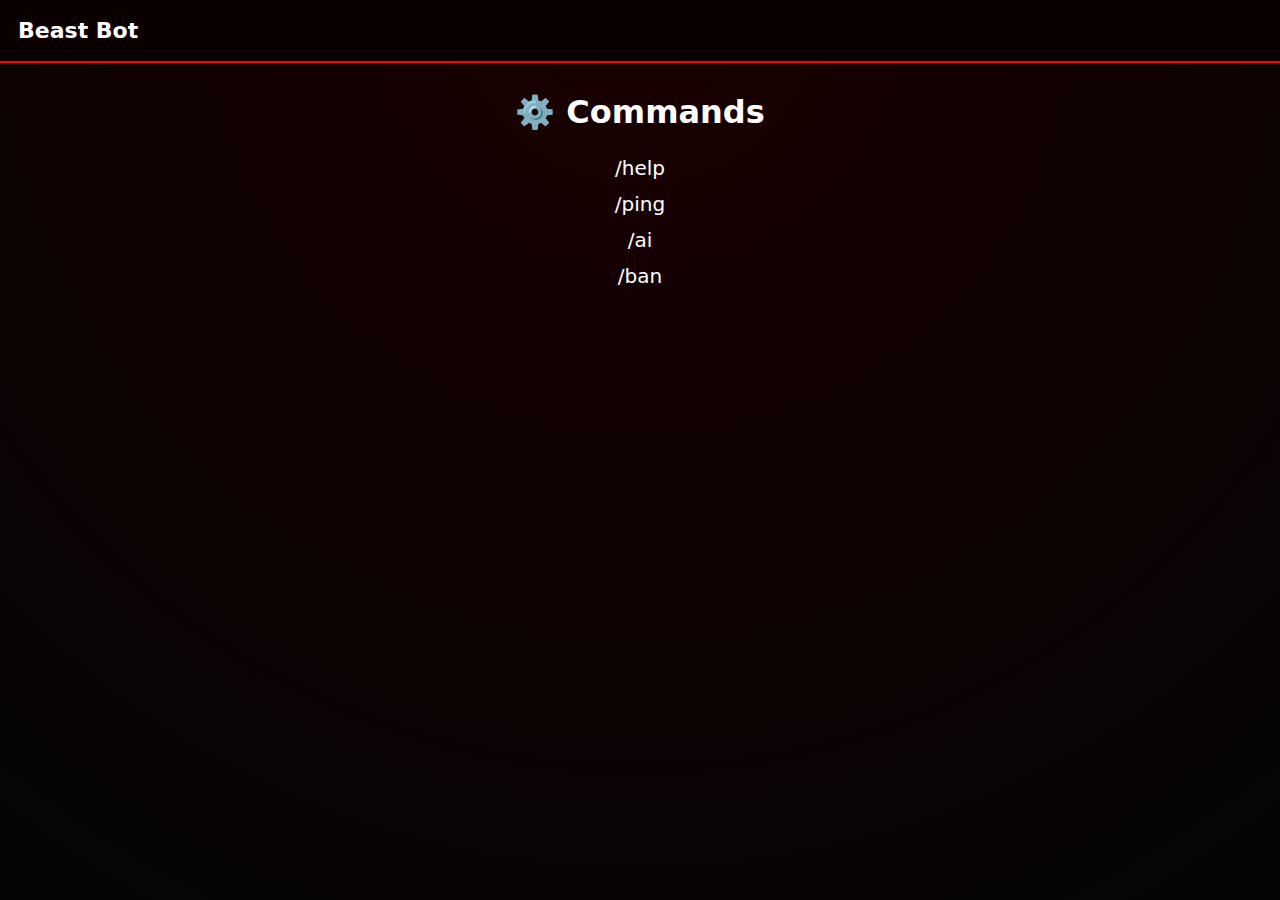
<file: commands.html>
<!DOCTYPE html>
<html>
<head>
  <meta charset="UTF-8">
  <title>Commands</title>
  <link rel="stylesheet" href="style.css">
</head>
<body>
<header>
  <div class="logo" onclick="location.href='index.html'">
    <span>Beast Bot</span>
  </div>
</header>
<main>
  <h1>⚙️ Commands</h1>
  <ul>
    <li>/help</li>
    <li>/ping</li>
    <li>/ai</li>
    <li>/ban</li>
  </ul>
</main>
</body>
</html>
</file>
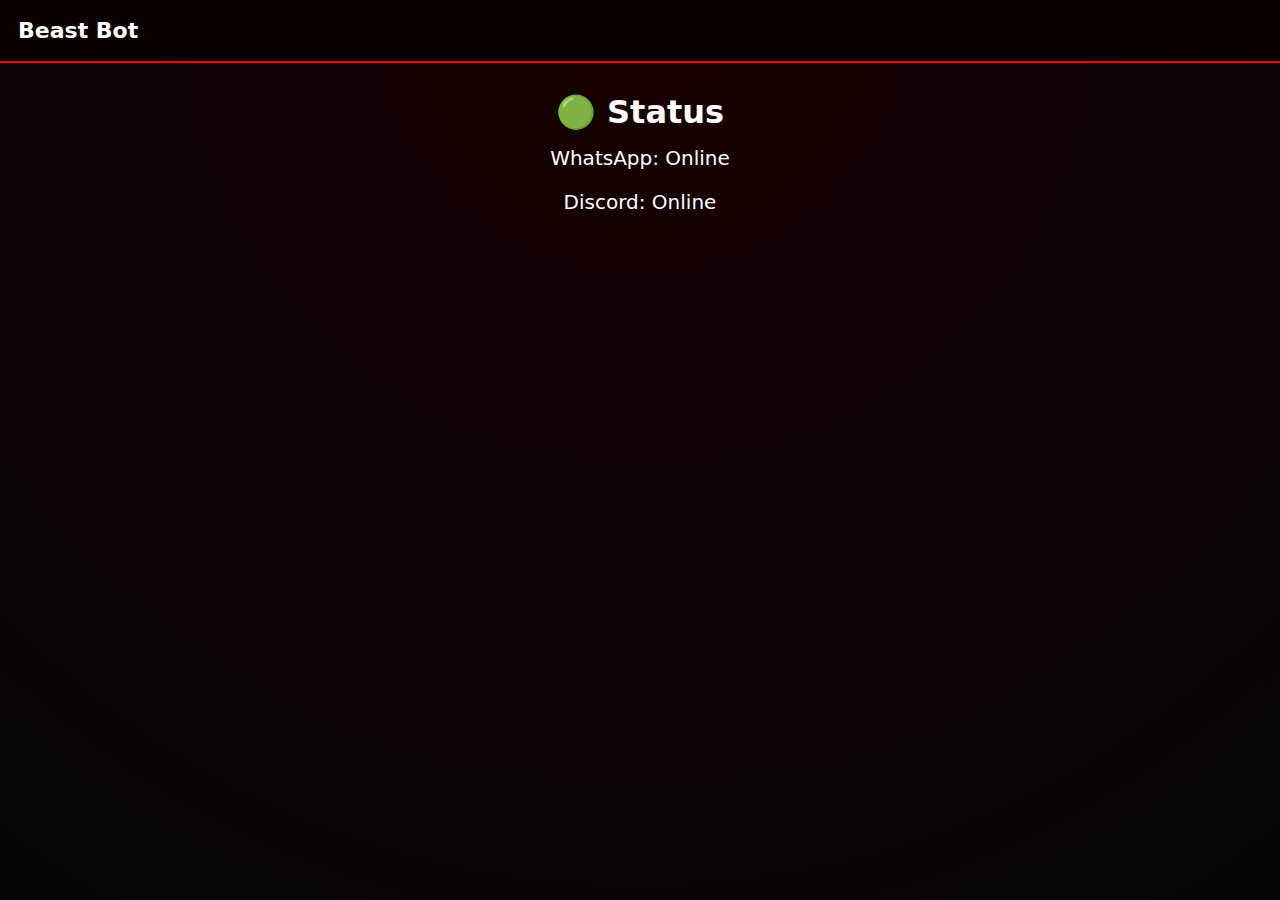
<file: status.html>
<!DOCTYPE html>
<html>
<head>
  <meta charset="UTF-8">
  <title>Status</title>
  <link rel="stylesheet" href="style.css">
</head>
<body>
<header>
  <div class="logo" onclick="location.href='index.html'">
    <span>Beast Bot</span>
  </div>
</header>
<main>
  <h1>🟢 Status</h1>
  <p>WhatsApp: Online</p>
  <p>Discord: Online</p>
</main>
</body>
</html>
</file>
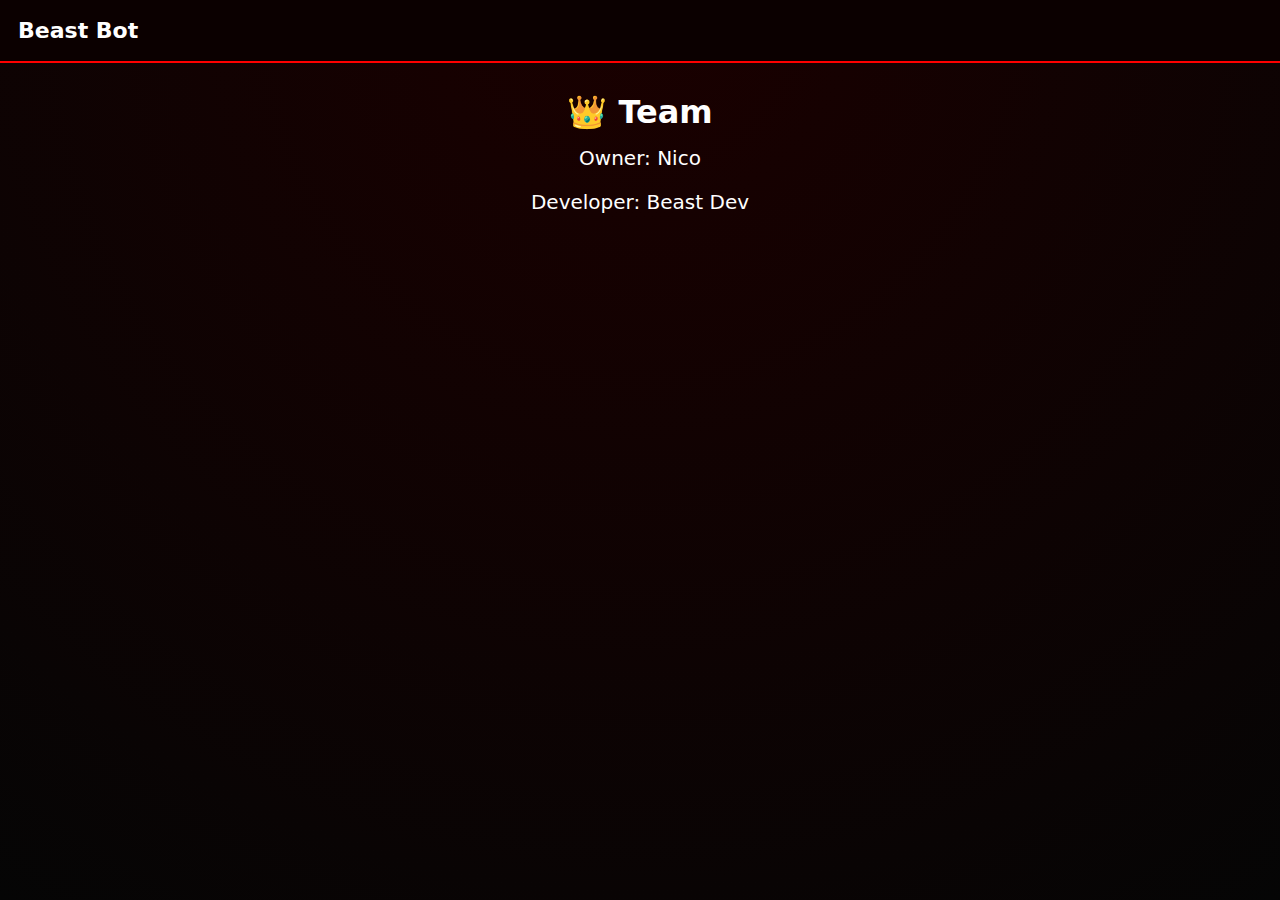
<file: team.html>
<!DOCTYPE html>
<html>
<head>
  <meta charset="UTF-8">
  <title>Beast Bot – Team</title>
  <link rel="stylesheet" href="style.css">
</head>
<body>
<header>
  <div class="logo" onclick="location.href='index.html'">
    <span>Beast Bot</span>
  </div>
</header>
<main>
  <h1>👑 Team</h1>
  <p>Owner: Nico</p>
  <p>Developer: Beast Dev</p>
</main>
</body>
</html>
</file>
<file: style.css>
* {
  margin: 0;
  padding: 0;
  box-sizing: border-box;
  font-family: system-ui, sans-serif;
}

body {
  background: radial-gradient(circle at top, #1a0000, #050505);
  color: white;
  min-height: 100vh;
}

/* HEADER */
header {
  display: flex;
  justify-content: space-between;
  align-items: center;
  padding: 18px;
  background: #0b0000;
  border-bottom: 2px solid #ff0000;
}

.logo {
  display: flex;
  align-items: center;
  gap: 12px;
  cursor: pointer;
}

.logo img {
  width: 45px;
}

.logo span {
  font-size: 22px;
  font-weight: bold;
}

.menu-btn {
  font-size: 32px;
  cursor: pointer;
}

/* MENU */
nav {
  display: none;
  position: absolute;
  right: 15px;
  top: 75px;
  background: #140000;
  border-radius: 14px;
  padding: 15px;
}

nav a {
  display: block;
  padding: 12px;
  font-size: 20px;
  color: white;
  text-decoration: none;
}

nav a:hover {
  color: #ff2b2b;
}

/* MAIN */
main {
  padding: 30px 20px;
  text-align: center;
}

h1 {
  font-size: 32px;
  margin-bottom: 15px;
}

p {
  font-size: 20px;
  margin-bottom: 20px;
}

/* BUTTONS */
.big-buttons button {
  width: 100%;
  max-width: 340px;
  padding: 22px;
  margin: 15px auto;
  font-size: 22px;
  border: none;
  border-radius: 18px;
  background: linear-gradient(135deg, #ff0000, #a00000);
  color: white;
  box-shadow: 0 0 25px #ff000066;
}

/* LIST */
ul {
  list-style: none;
  margin: 25px 0;
}

ul li {
  font-size: 20px;
  margin: 12px 0;
}

/* INVITE */
.invite {
  display: block;
  margin: 30px auto;
  padding: 20px;
  max-width: 340px;
  font-size: 22px;
  background: #ff0000;
  color: white;
  text-decoration: none;
  border-radius: 18px;
}

.invite:hover {
  background: #ff3333;
}

.hidden {
  display: none;
}
</file>
